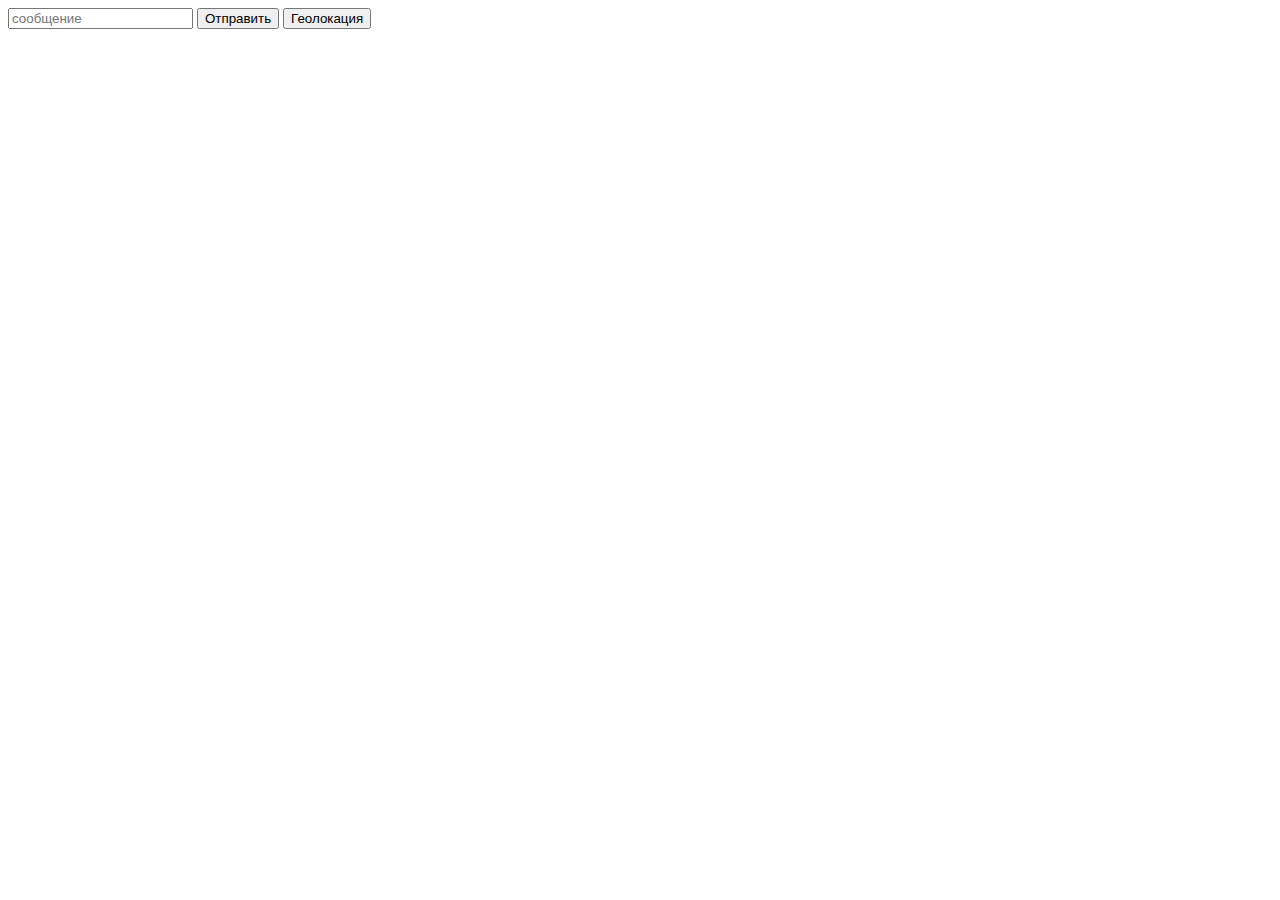
<file: task/Chat/index.html>
<!DOCTYPE html>
<html lang="en">
<head>
    <meta charset="UTF-8">
    <meta name="viewport" content="width=device-width, initial-scale=1.0">
    <title>Document</title>
</head>
<body>
    <div id="chat-box"></div>
    <input type="text" id="message-input" placeholder="сообщение">
    <button id="send-button">Отправить</button>
    <button id="location-button">Геолокация</button>
    <div id="chat-j"></div>
   
    <script src="js.js"></script>
</body>
</html>
</file>
